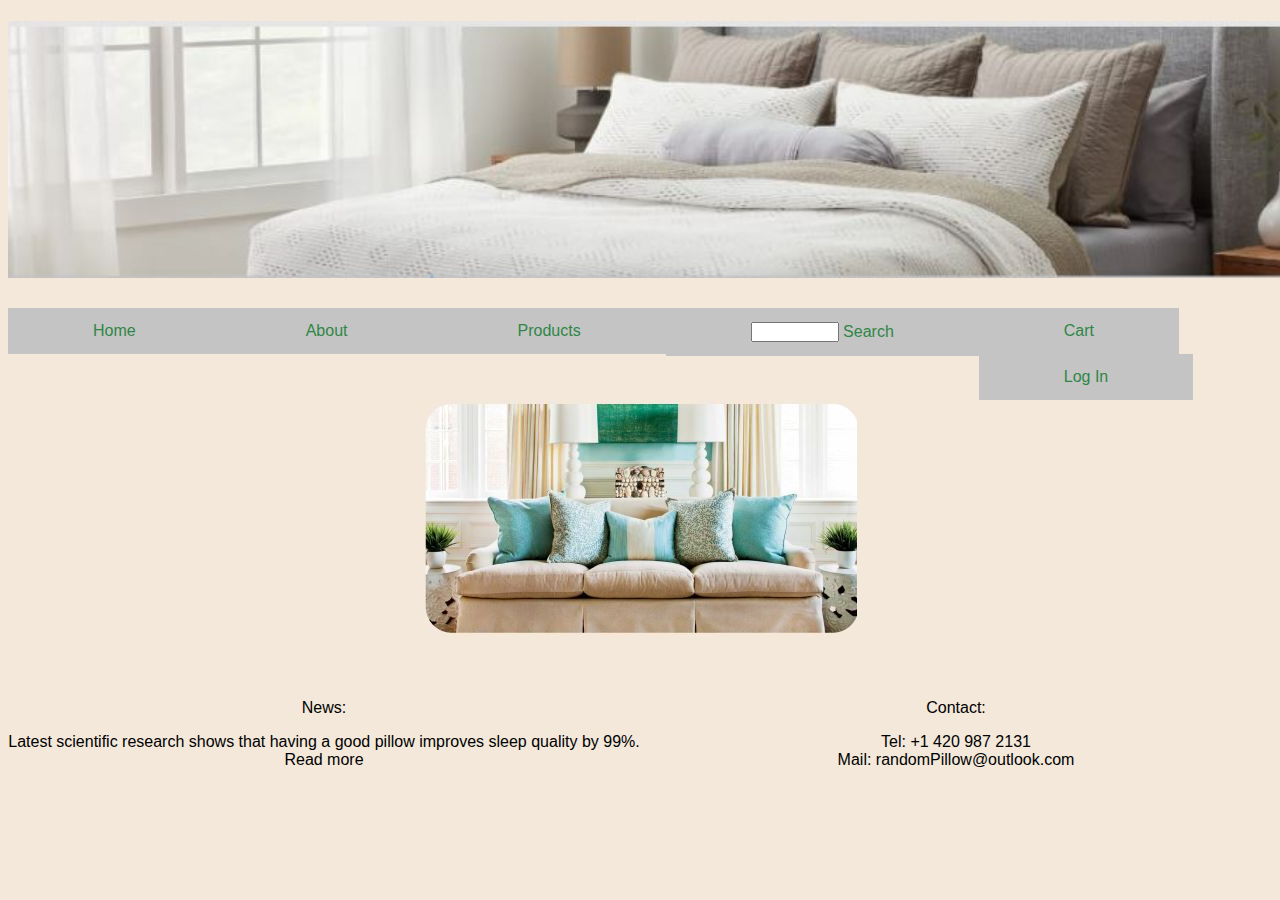
<file: index.html>
<!DOCTYPE html>
<html>
<head>
<title>Page Title</title>
<link rel="stylesheet" href="homestyle.css">
</head>
<body>

<h1><img src="Heading.JPG" width="1500"></h1>

<div class="navbar">
  <a href="index.html" class="active">Home</a>
  <a href="#">About</a>
  <a href="product_browsing.html">Products</a>
  <a href="#">  <form><input type="text" id="search" name="search" style="height:14px; width:80px">     Search</form> </a>
  <a href="shopping_cart.html">Cart</a>
  <a href="#">Log In</a>
</div>

<br><br><br>
<h1><img src="Pic1.JPG"></h1>


<br>
<div class="row">
  <div class="column">
    <p style="color : black">News: </p>
    <p style="color : black"> Latest scientific research shows that having a good pillow improves sleep quality by 99%. Read       
        more</p>
  </div>
  <div class="column">
    <p style="color : black">Contact: </p>
    <p style="color : black"> Tel: +1 420 987 2131 <br>
        Mail: randomPillow@outlook.com </p>
  </main> 
</div>



</body>
</html>
</file>
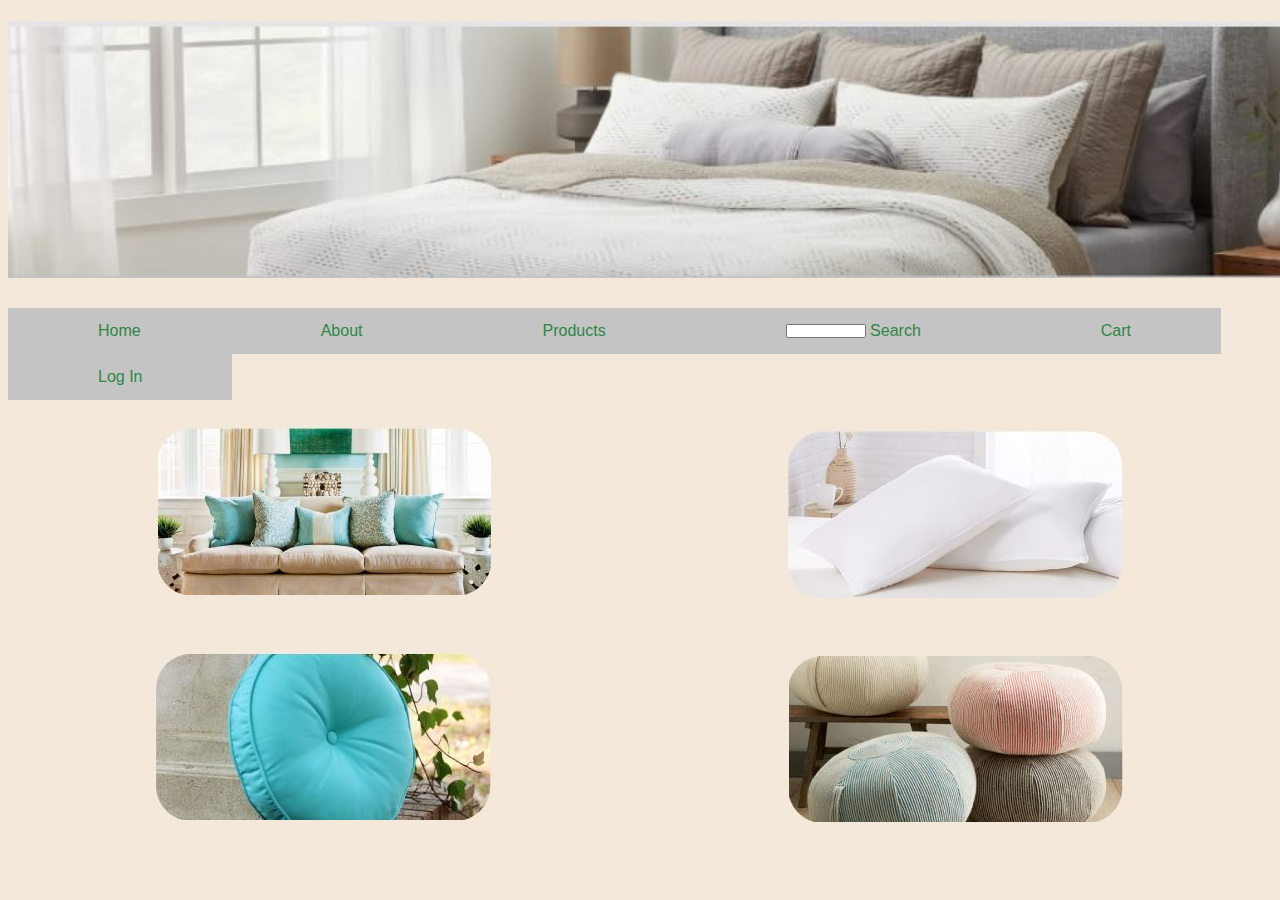
<file: product_browsing.html>
<!DOCTYPE html>
<html>
<head>
<title>Page Title</title>
<link rel="stylesheet" href="browsingstyle.css">
</head>
<body>

<h1><img src="Heading.JPG" width="1500"></h1>

<div class="navbar">
  <a href="index.html">Home</a>
  <a href="#">About</a>
  <a href="product_browsing.html">Products</a>
  <a href="#">  <form><input type="text" id="search" name="search" style="height:14px; width:80px">     Search</form> </a>
  <a href="shopping_cart.html">Cart</a>
  <a href="#">Log In</a>
</div>

<br>



<br><br><br><br><br>
<div class="row">
  <div class="column">
    <img src="pillow1.JPG"><br><br><br><br>
    <img src="pillow2.JPG">
  </div>
  <div class="column">
    <a href="product_detail.html">
	<img src="pillow3.JPG"><br><br><br><br>
    </a>
    <img src="pillow4.JPG">
  </div>
</div>



</body>
</html>
</file>
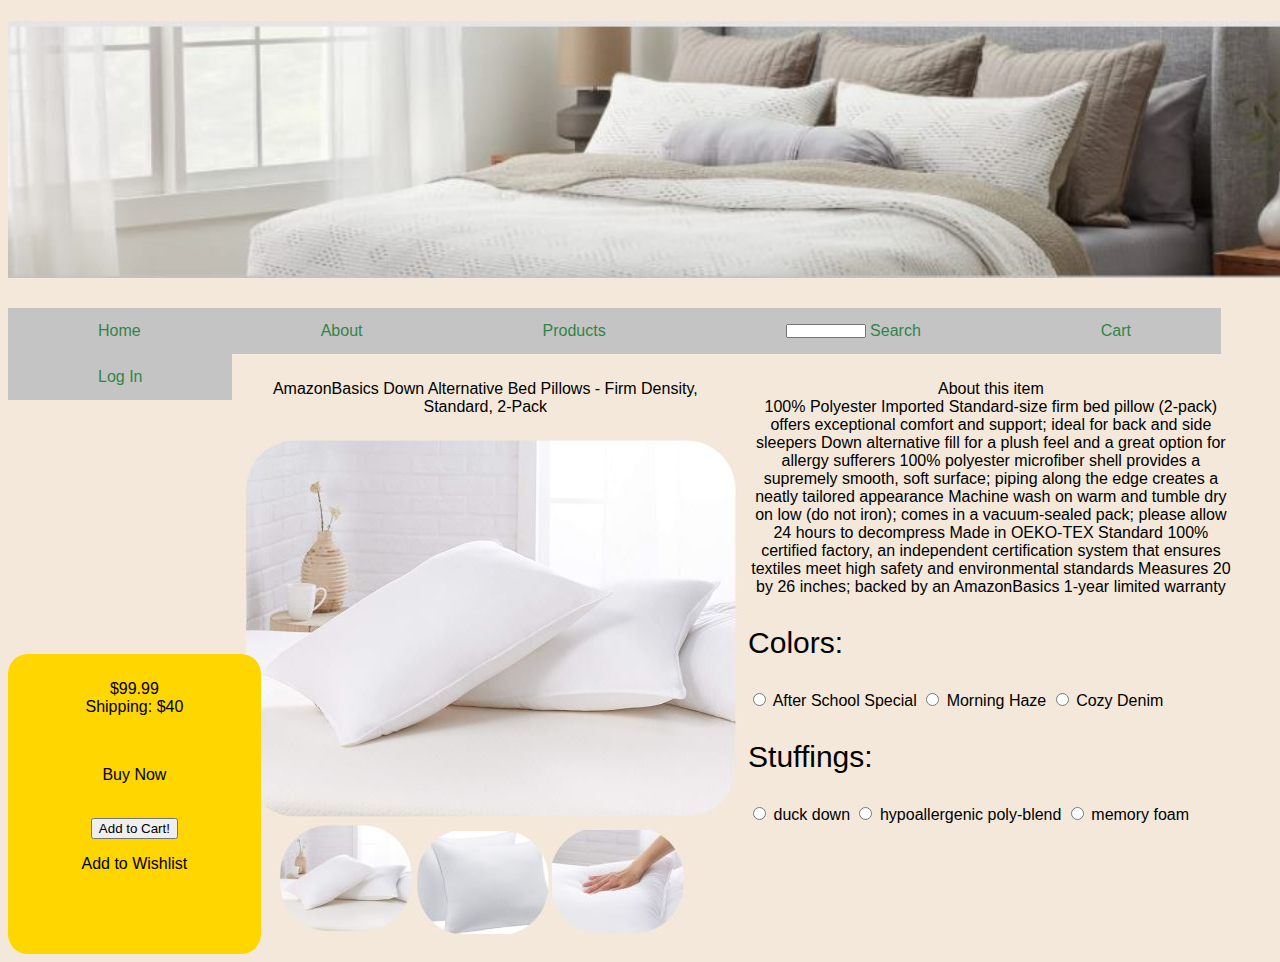
<file: product_detail.html>
<!DOCTYPE html>
<html>
<head>
<title>Page Title</title>
<link rel="stylesheet" href="detailstyle.css">
</head>
<body>
<script src="DetailScript.js"></script>
<h1><img src="Heading.JPG" width="1500"></h1>


<div class="navbar">
  <a href="index.html">Home</a>
  <a href="#">About</a>
  <a href="product_browsing.html">Products</a>
  <a href="#">  <form><input type="text" id="search" name="search" style="height:14px; width:80px">     Search</form> </a>
  <a href="shopping_cart.html" id="Cart">Cart</a>
  <a href="#">Log In</a>
</div>
<br>

<div class="row">
  <div class="column left">
    <p style="color : black">AmazonBasics Down Alternative Bed Pillows - Firm Density, Standard, 2-Pack</p>
    <img src="Detail.JPG" id="mainP"> 
    <br>
    <img src="Thumbnail_1.JPG"><img src="Thumbnail_2.JPG"><img src="Thumbnail_3.JPG">
  </div>
   <div class="column middle">
    <p style="color : black">About this item <br>
    100% Polyester
    Imported
    Standard-size firm bed pillow (2-pack) offers exceptional comfort and support; ideal for back and side 		sleepers
    Down alternative fill for a plush feel and a great option for allergy sufferers
    100% polyester microfiber shell provides a supremely smooth, soft surface; piping along the edge creates a 	   neatly tailored appearance
    Machine wash on warm and tumble dry on low (do not iron); comes in a vacuum-sealed pack; please allow 24 	 hours to decompress
    Made in OEKO-TEX Standard 100% certified factory, an independent certification system that ensures      	textiles meet high safety and environmental standards
    Measures 20 by 26 inches; backed by an AmazonBasics 1-year limited warranty</p>
    <p style="text-align : left;font-size:30px; color:black">
    Colors:
    </p>
    <form style="text-align : left; color:black">
      <input type="radio" id="a" name="color">
      <label for="a" onclick="myFunction()">After School Special</label>
      <input type="radio" id="b" name="color">
      <label for="b" onclick="myFunction2()">Morning Haze</label>
      <input type="radio" id="c" name="color">
      <label for="c" onclick="myFunction3()">Cozy Denim</label>
    </form> 
    <p style="text-align : left;font-size:30px; color:black">
    Stuffings:
    </p>
    <form style="text-align : left; color:black">
      <input type="radio" id="a" name="stuffing">
      <label for="a">duck down</label>
      <input type="radio" id="b" name="stuffing">
      <label for="b">hypoallergenic poly-blend</label>
      <input type="radio" id="c" name="stuffing">
      <label for="c">memory foam</label>
	</form> 
  </div>
  <div class="column right" style="color:black; background-color:#FFD600; border-radius:20px">
    
    <p>$99.99 <br>
       Shipping: $40</p><br>
    <p>Buy Now</p><br>
    <button type="button" onclick="myFunctionC()">Add to Cart!</button><br>
    <p>Add to Wishlist</p>
  </dic> 
</div>



</body>
</html>
</file>
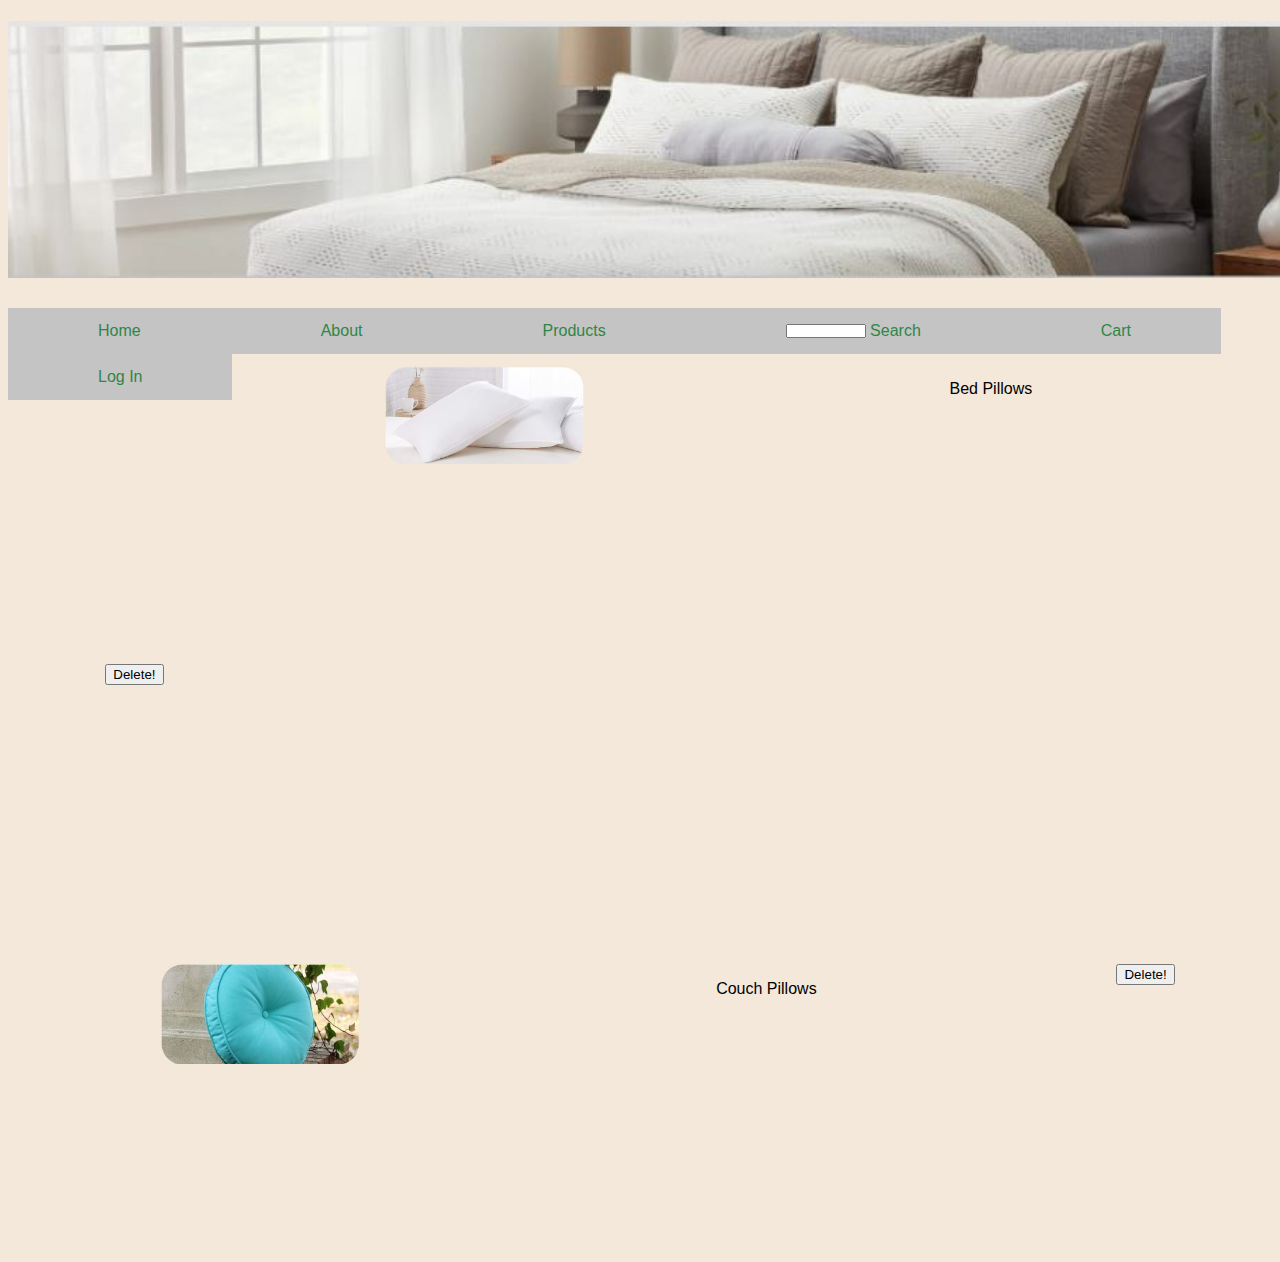
<file: shopping_cart.html>
<!DOCTYPE html>
<html>
<head>
<title>Page Title</title>
<link rel="stylesheet" href="detailstyle.css">
</head>
<body>

<h1><img src="Heading.JPG" width="1500"></h1>


<div class="navbar">
  <a href="index.html" class="active">Home</a>
  <a href="#">About</a>
  <a href="product_browsing.html">Products</a>
  <a href="#">  <form><input type="text" id="search" name="search" style="height:14px; width:80px">     Search</form> </a>
  <a href="#">Cart</a>
  <a href="#">Log In</a>
</div>
<br>
  <div class="row">
  
    <div class="column left">
    	<img src="pillow3.JPG" height="100px" width="200px">
    </div>
    <div class="column middle">
    	<p style="color : black">Bed Pillows</p>
    </div>
    <div class="column right">
        <button type="button" onclick="myFunction()">Delete!</button>
    </div>
  
    
    
    <script>
    function myFunction() {
      var x = document.getElementsByClassName("row");
      x[0].innerHTML = "";
    }
    </script>
    
  </div>





  <div class="row" id="row2">
  
    <div class="column left" >
    	<img src="pillow2.JPG" height="100px" width="200px">
    </div>
    <div class="column middle">
    	<p style="color : black">Couch Pillows</p>
    </div>
    <div class="column right">
        <button type="button" onclick="myFunction2()">Delete!</button>
    </div>
  
    
    
    <script>
    function myFunction2() {
  		document.getElementById("row2").innerHTML = "";
	}
    </script>
    
  </div>



</body>
</html>
</file>
<file: homestyle.css>
body {
  background-color: rgb(243, 232, 218);
  text-align: center;
  color: white;
  font-family: Arial, Helvetica, sans-serif;
}


.navbar a {
  float: left;
  display: block;
  background-color: rgb(196, 196, 196);
  color: rgb(47, 134, 71);
  text-align: center;
  padding: 14px 85px;
  text-decoration: none;
}
/* Right-aligned link */
.navbar a.right {
  float: right;
}


.column {
  float: left;
  width: 50%;
}

/* Clear floats after the columns */
.row:after {
  content: "";
  display: table;
  clear: both;
}
</file>
<file: browsingstyle.css>
body {
  background-color: rgb(243, 232, 218);
  text-align: center;
  color: white;
  font-family: Arial, Helvetica, sans-serif;
}


.navbar a {
  float: left;
  display: block;
  background-color: rgb(196, 196, 196);
  color: rgb(47, 134, 71);
  text-align: center;
  padding: 14px 90px;
  text-decoration: none;
}
/* Right-aligned link */
.navbar a.right {
  float: right;
}


* {
  box-sizing: border-box;
}

/* Create two equal columns that floats next to each other */
.column {
  float: left;
  width: 50%;
  padding: 10px;
 
}

/* Clear floats after the columns */
.row:after {
  content: "";
  display: table;
  clear: both;
}
</file>
<file: detailstyle.css>
* {
  box-sizing: border-box;
}


body {
  background-color: rgb(243, 232, 218);
  text-align: center;
  color: white;
  font-family: Arial, Helvetica, sans-serif;
}


.navbar a {
  float: left;
  display: block;
  background-color: rgb(196, 196, 196);
  color: rgb(47, 134, 71);
  text-align: center;
  padding: 14px 90px;
  text-decoration: none;
}

.row:after {
  content: "";
  display: table;
  clear: both;
}
/* Create three unequal columns that floats next to each other */
.column {
  float: left;
  padding: 10px;
  height: 300px; /* Should be removed. Only for demonstration */
}

.left{
  width: 40%;
}

.middle {
  width: 40%;
}
.right {
  width: 20%;
}
/* Clear floats after the columns */
.row:after {
  content: "";
  display: table;
  clear: both;
}
</file>
